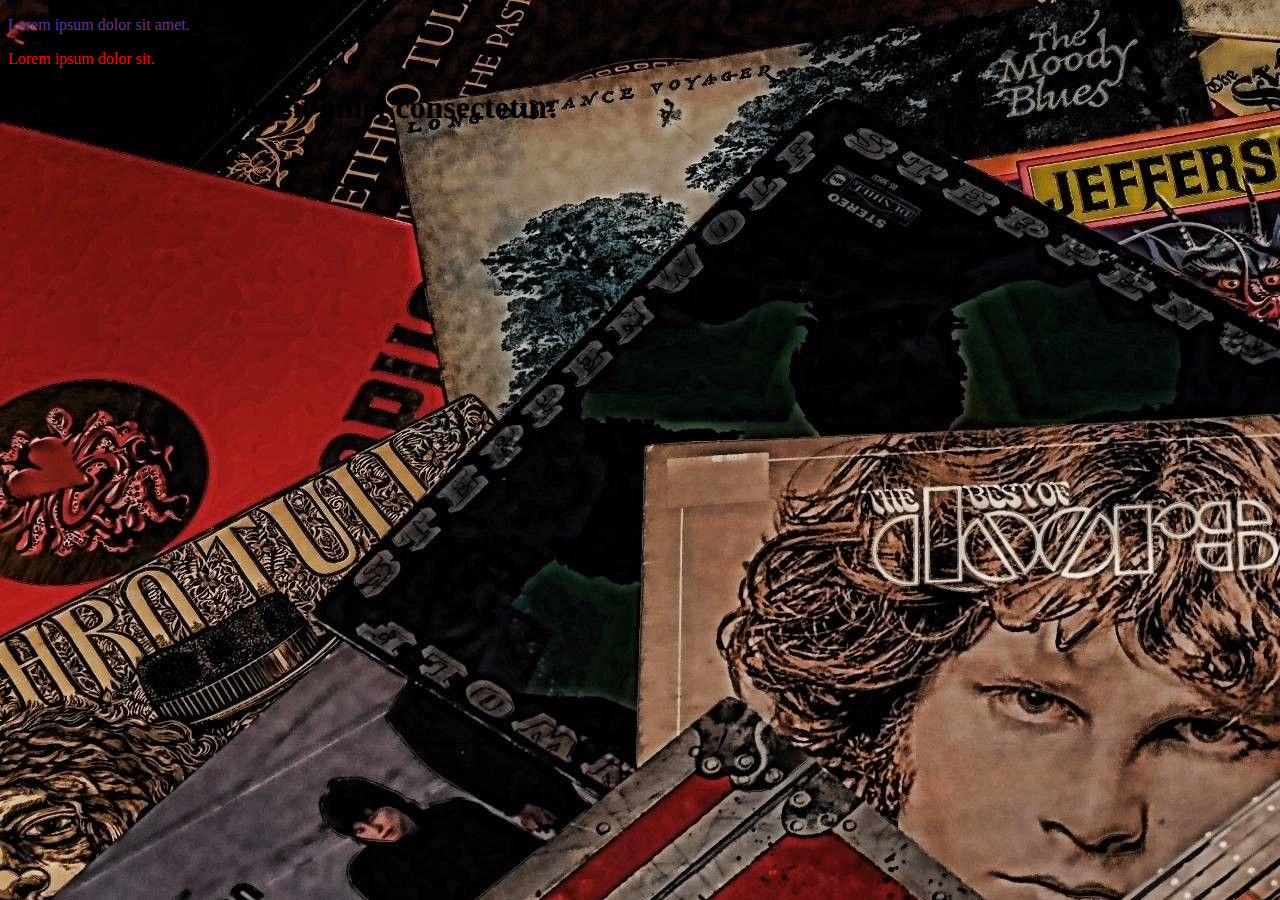
<file: index.html>
<!DOCTYPE html>
<html lang="en">
<head>
    <meta charset="UTF-8">
    <meta http-equiv="X-UA-Compatible" content="IE=edge">
    <meta name="viewport" content="width=device-width, initial-scale=1.0">
    <link rel="stylesheet" href="./css/style.css ">
    <title>Css</title>
    
    <style> 
        p{  
            color: red;
        }
    </style>
</head>
<body>

    <p style="color: rebeccapurple;">Lorem ipsum dolor sit amet.</p>
    <p>Lorem ipsum dolor sit.</p>
    <h1>Lorem ipsum dolor sit amet consectetur.</h1>
</body>
</html>
</file>
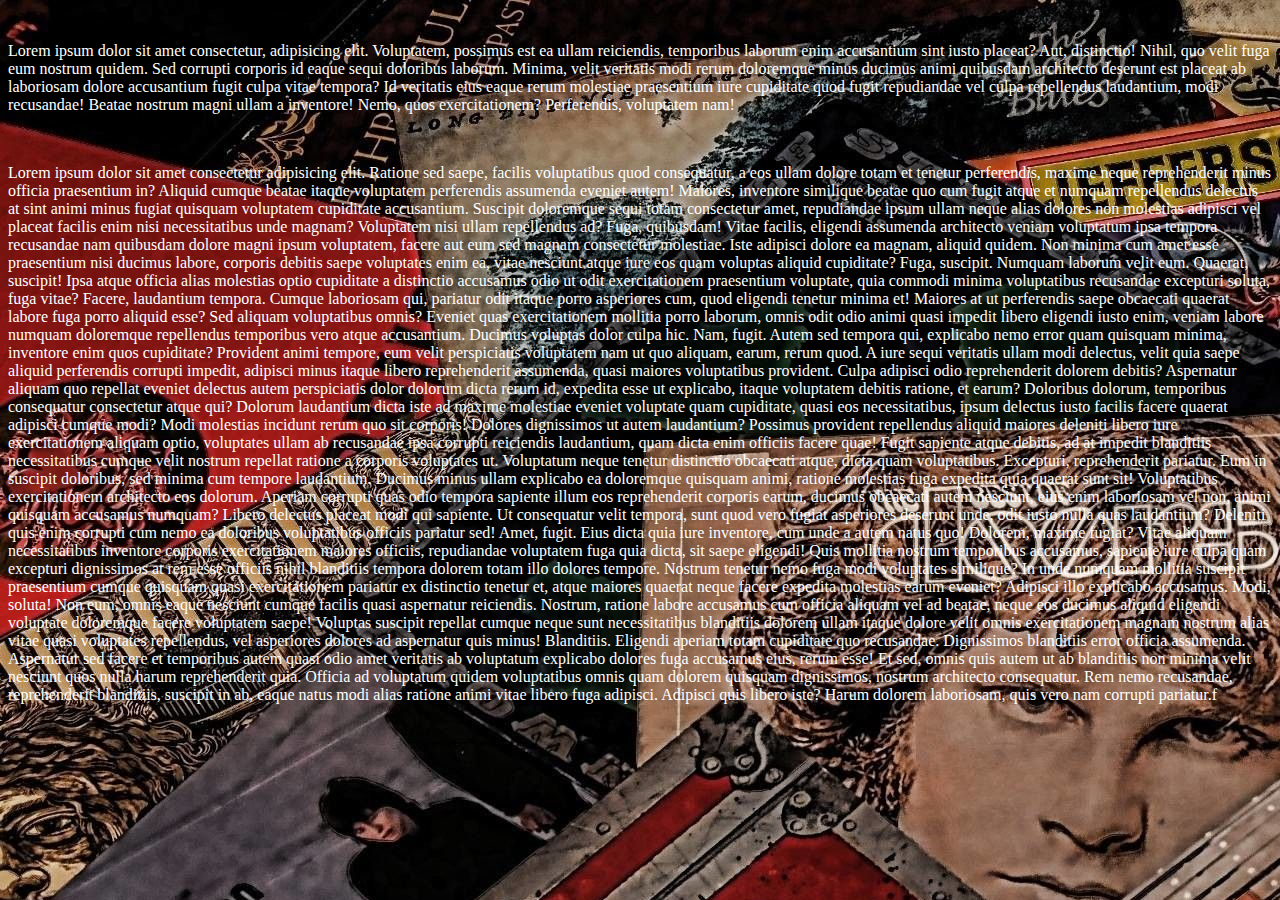
<file: selectors.html>
<!DOCTYPE html>
<html lang="en">
<head>
    <meta charset="UTF-8">
    <meta http-equiv="X-UA-Compatible" content="IE=edge">
    <meta name="viewport" content="width=device-width, initial-scale=1.0">
    <link rel="stylesheet" href="./css/style.css">
    <title>Selectors</title>
    
</head>
<body>
    <!-- <p id="paragraph">Lorem ipsum dolor sit amet.</p>
    <p id="test1">Lorem, ipsum dolor.</p>
    <h1>Lorem ipsum dolor sit amet.</h1>
   
    <p class="test">Lorem ipsum dolor sit amet consectetur.</p>
    <p class="test">Lorem ipsum dolor sit amet.</p>
    <p class="test">hellooooooooo</p> -->

    <!-- <p id="paragraph" class="test">Lorem ipsum dolor sit amet consectetur.</p>

    <div class="test"></div>
    <p class="test"></p>
    <h1 class="test"></h1>
    <div id="test"></div>
    <p id="test"></p>
    <h1 id="test"></h1> -->
    
    <!-- <p class="paragraph">Lorem.
       <p class="test">Lorem.</p>
    </p> -->

    <!-- <p class="intro">p intro</p>
    <p class="intro"></p>

    <span>span</span> -->
    
    <!-- <div>
        <p>Helloooooooooo</p>
    </div>
    <h1>dfrgth  </h1>
    <p>
        <ul>
            <li>gnl1</li>
            <li>gnl2</li>
            <li>gnl3</li>
        </ul>
    </p> -->

    <!-- <p class="class">Lorem, ipsum.</p>
    <p class="class2">Lorem ipsum dolor sit.</p>
    <p>classiz p</p>
    <<img src="./img/1812852.jpg" alt="flower" title="flower"> -->

    <!-- <a href="https://www.w3schools.com/cssref/css_selectors.asp">go to some website</a>
    
    <form action=""></form>
    <input type="radio" checked="checked" value="male" name="gender ">
    Male <br>
    <input type="radio" value="female" name="gender">
    Female <br>

    <form>
        First name: <input type="text" name="firstname"> <br>
        Last name: <input type="text" name="Lastname"> <br>
        <input type="button" value="Enter">
        <input type="number" min="0" max="7" value="3">
    </form>

        <h1>r5t6y7</h1>
        <ul>
            <li>hay</li>
            <li>helo</li>
            <li>halo</li>
        </ul> --> -->


        <!-- <div class="main"></div> -->

        <p style="color: white;">Lorem ipsum dolor sit amet consectetur, adipisicing elit. Voluptatem, possimus est ea ullam reiciendis, temporibus laborum enim accusantium sint iusto placeat? Aut, distinctio! Nihil, quo velit fuga eum nostrum quidem.
        Sed corrupti corporis id eaque sequi doloribus laborum. Minima, velit veritatis modi rerum doloremque minus ducimus animi quibusdam architecto deserunt est placeat ab laboriosam dolore accusantium fugit culpa vitae tempora?
        Id veritatis eius eaque rerum molestiae praesentium iure cupiditate quod fugit repudiandae vel culpa repellendus laudantium, modi recusandae! Beatae nostrum magni ullam a inventore! Nemo, quos exercitationem? Perferendis, voluptatem nam!</p>
        <img style="background-attachment: fixed;" alt="">
        <p style="color: white;"> Lorem ipsum dolor sit amet consectetur adipisicing elit. Ratione sed saepe, facilis voluptatibus quod consequatur, a eos ullam dolore totam et tenetur perferendis, maxime neque reprehenderit minus officia praesentium in?
        Aliquid cumque beatae itaque voluptatem perferendis assumenda eveniet autem! Maiores, inventore similique beatae quo cum fugit atque et numquam repellendus delectus at sint animi minus fugiat quisquam voluptatem cupiditate accusantium.
        Suscipit doloremque sequi totam consectetur amet, repudiandae ipsum ullam neque alias dolores non molestias adipisci vel placeat facilis enim nisi necessitatibus unde magnam? Voluptatem nisi ullam repellendus ad? Fuga, quibusdam!
        Vitae facilis, eligendi assumenda architecto veniam voluptatum ipsa tempora recusandae nam quibusdam dolore magni ipsum voluptatem, facere aut eum sed magnam consectetur molestiae. Iste adipisci dolore ea magnam, aliquid quidem.
        Non minima cum amet esse praesentium nisi ducimus labore, corporis debitis saepe voluptates enim ea, vitae nesciunt atque iure eos quam voluptas aliquid cupiditate? Fuga, suscipit. Numquam laborum velit eum.
        Quaerat, suscipit! Ipsa atque officia alias molestias optio cupiditate a distinctio accusamus odio ut odit exercitationem praesentium voluptate, quia commodi minima voluptatibus recusandae excepturi soluta, fuga vitae? Facere, laudantium tempora.
        Cumque laboriosam qui, pariatur odit itaque porro asperiores cum, quod eligendi tenetur minima et! Maiores at ut perferendis saepe obcaecati quaerat labore fuga porro aliquid esse? Sed aliquam voluptatibus omnis?
        Eveniet quas exercitationem mollitia porro laborum, omnis odit odio animi quasi impedit libero eligendi iusto enim, veniam labore numquam doloremque repellendus temporibus vero atque accusantium. Ducimus voluptas dolor culpa hic.
        Nam, fugit. Autem sed tempora qui, explicabo nemo error quam quisquam minima, inventore enim quos cupiditate? Provident animi tempore, eum velit perspiciatis voluptatem nam ut quo aliquam, earum, rerum quod.
        A iure sequi veritatis ullam modi delectus, velit quia saepe aliquid perferendis corrupti impedit, adipisci minus itaque libero reprehenderit assumenda, quasi maiores voluptatibus provident. Culpa adipisci odio reprehenderit dolorem debitis?
        Aspernatur aliquam quo repellat eveniet delectus autem perspiciatis dolor dolorum dicta rerum id, expedita esse ut explicabo, itaque voluptatem debitis ratione, et earum? Doloribus dolorum, temporibus consequatur consectetur atque qui?
        Dolorum laudantium dicta iste ad maxime molestiae eveniet voluptate quam cupiditate, quasi eos necessitatibus, ipsum delectus iusto facilis facere quaerat adipisci cumque modi? Modi molestias incidunt rerum quo sit corporis!
        Dolores dignissimos ut autem laudantium? Possimus provident repellendus aliquid maiores deleniti libero iure exercitationem aliquam optio, voluptates ullam ab recusandae ipsa corrupti reiciendis laudantium, quam dicta enim officiis facere quae!
        Fugit sapiente atque debitis, ad at impedit blanditiis necessitatibus cumque velit nostrum repellat ratione a corporis voluptates ut. Voluptatum neque tenetur distinctio obcaecati atque, dicta quam voluptatibus. Excepturi, reprehenderit pariatur.
        Eum in suscipit doloribus, sed minima cum tempore laudantium. Ducimus minus ullam explicabo ea doloremque quisquam animi, ratione molestias fuga expedita quia quaerat sunt sit! Voluptatibus exercitationem architecto eos dolorum.
        Aperiam corrupti quas odio tempora sapiente illum eos reprehenderit corporis earum, ducimus obcaecati autem nesciunt, eius enim laboriosam vel non, animi quisquam accusamus numquam? Libero delectus placeat modi qui sapiente.
        Ut consequatur velit tempora, sunt quod vero fugiat asperiores deserunt unde, odit iusto nulla quas laudantium? Deleniti quis enim corrupti cum nemo ea doloribus voluptatibus officiis pariatur sed! Amet, fugit.
        Eius dicta quia iure inventore, cum unde a autem natus quo! Dolorem, maxime fugiat? Vitae aliquam necessitatibus inventore corporis exercitationem maiores officiis, repudiandae voluptatem fuga quia dicta, sit saepe eligendi!
        Quis mollitia nostrum temporibus accusamus, sapiente iure culpa quam excepturi dignissimos at rem esse officiis nihil blanditiis tempora dolorem totam illo dolores tempore. Nostrum tenetur nemo fuga modi voluptates similique?
        In unde numquam mollitia suscipit praesentium cumque quisquam quasi exercitationem pariatur ex distinctio tenetur et, atque maiores quaerat neque facere expedita molestias earum eveniet? Adipisci illo explicabo accusamus. Modi, soluta!
        Non eum, omnis eaque nesciunt cumque facilis quasi aspernatur reiciendis. Nostrum, ratione labore accusamus cum officia aliquam vel ad beatae, neque eos ducimus aliquid eligendi voluptate doloremque facere voluptatem saepe!
        Voluptas suscipit repellat cumque neque sunt necessitatibus blanditiis dolorem ullam itaque dolore velit omnis exercitationem magnam nostrum alias vitae quasi voluptates repellendus, vel asperiores dolores ad aspernatur quis minus! Blanditiis.
        Eligendi aperiam totam cupiditate quo recusandae. Dignissimos blanditiis error officia assumenda. Aspernatur sed facere et temporibus autem quasi odio amet veritatis ab voluptatum explicabo dolores fuga accusamus eius, rerum esse!
        Et sed, omnis quis autem ut ab blanditiis non minima velit nesciunt quos nulla harum reprehenderit quia. Officia ad voluptatum quidem voluptatibus omnis quam dolorem quisquam dignissimos, nostrum architecto consequatur.
        Rem nemo recusandae, reprehenderit blanditiis, suscipit in ab, eaque natus modi alias ratione animi vitae libero fuga adipisci. Adipisci quis libero iste? Harum dolorem laboriosam, quis vero nam corrupti pariatur.f</p>






</body>
</html>
</file>
<file: css/style.css>
/* p{  
    color: blue;
} */

/* butun p elementlerinin rengini deyisdirir */
/* p{
    color: crimson;
}
h1{
    background-color: darkcyan;
}

.test{
    color: darkgoldenrod;
}
#paragraph{
    color: yellowgreen;
}
#test1{
    background-color: tomato;
} */

/* #paragraph{
    color: tomato;
}
.test{
    color: blue;
} */

/* hem paragraph, hemde test classi olanin rengini deyisdirir */
/* .paragraph.test{
    color: blue ;
} */

/* .paragraph .test{
    color: blueviolet;
}

*{
    color: brown;
} */

/* p.intro{
    color: crimson;
} */
/* p,span{
    color: darkblue;
} */

/* div p{
    color: darkorange   ;
} */
/* div>p{
    color:darkred
} */
/* p~ul{
    color:darkviolet;
} */
/* [class=class]{
    color: gold;
} */

/* [title~=flower]{
    border: 4px solid blueviolet;
} */
/* a:active{
    background-color: brown;
} */

/* p::after{
    content: " ...............";
} */

/* input:checked{
    height: 50px;
    width: 50px;
} */

/* input:focus{
background-color: brown;
} */
/* input:in-range{
    background-color: chocolate;
}
a:hover{
    background-color: chocolate;
}
::marker{
    color:darkblue;
}

:not(p){
    color: darkgreen;
}

:root{
    background-color: lightblue;
}

p{
    -webkit-user-select: none;
    -moz-user-select: none;
    -ms-user-select: none;
    user-select: none;  
} */


/* .main{
    width: 400px;
    height: 400px;
    background-image: url(../img/1812852.jpg);
} */

body{
    background-image: url(../img/1812852.jpg);
    background-repeat: no-repeat;
    background-attachment: scroll;
}

div{
    height: 30px;
    background-image: url(../img/1812852.jpg);
    background-attachment: fixed    ;
}
</file>
